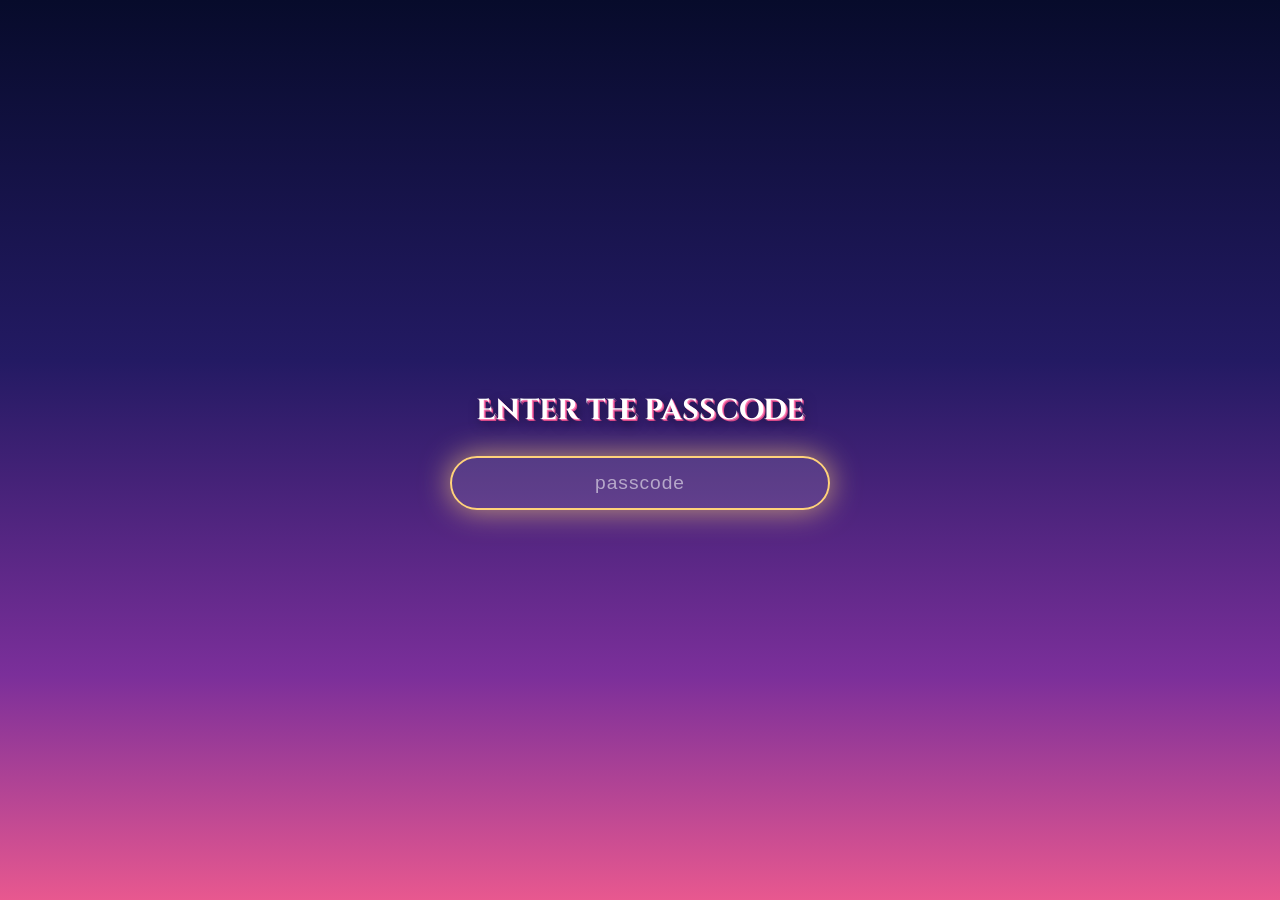
<file: mini/index.html>
<!doctype html>
<html lang="en">
<head>
  <meta charset="utf-8">
  <meta name="viewport" content="width=device-width, initial-scale=1, viewport-fit=cover">
  <title>Enter the passcode</title>
  <link rel="preconnect" href="https://fonts.googleapis.com">
  <link href="https://fonts.googleapis.com/css2?family=Cinzel+Decorative:wght@700&display=swap" rel="stylesheet">
  <style>
    *{margin:0;padding:0;box-sizing:border-box}
    html,body{height:100%}
    body{
      display:grid;place-items:center;padding:20px;
      background:linear-gradient(180deg,#070b2b 0%,#231a63 40%,#7b2f9a 75%,#e8588f 100%);
      color:#fff;font-family:'Cinzel Decorative',serif;text-align:center;overflow:hidden
    }
    .box{width:min(90vw,380px)}
    h1{font-size:clamp(1.3rem,6vw,1.8rem);margin-bottom:26px;
       text-shadow:1px 1px 0 #ff7eb6,2px 2px 0 #d64888,3px 4px 12px rgba(0,0,0,.5)}
    input{
      width:100%;padding:14px 18px;font-size:1.2rem;text-align:center;letter-spacing:.15em;
      color:#fff;background:rgba(255,255,255,.12);
      border:2px solid rgba(255,230,170,.7);border-radius:40px;outline:none;
      box-shadow:0 0 22px rgba(255,210,122,.35)
    }
    input:focus{border-color:#ffd27a;box-shadow:0 0 30px rgba(255,210,122,.7)}
    input::placeholder{color:rgba(255,255,255,.55);letter-spacing:.05em}
  </style>
</head>
<body>
  <div class="box">
    <h1>Enter the passcode</h1>
    <input id="pass" type="password" placeholder="passcode"
           autocomplete="off" autocapitalize="none" autocorrect="off" spellcheck="false" autofocus>
  </div>

  <script>
    const input = document.getElementById('pass');
    input.addEventListener('input', () => {
      if (input.value.trim().toLowerCase() === 'shibal') {
        sessionStorage.setItem('hb_ok', '1');
        location.replace('hb-7k3q.html');
      }
    });
  </script>
</body>
</html>
</file>
